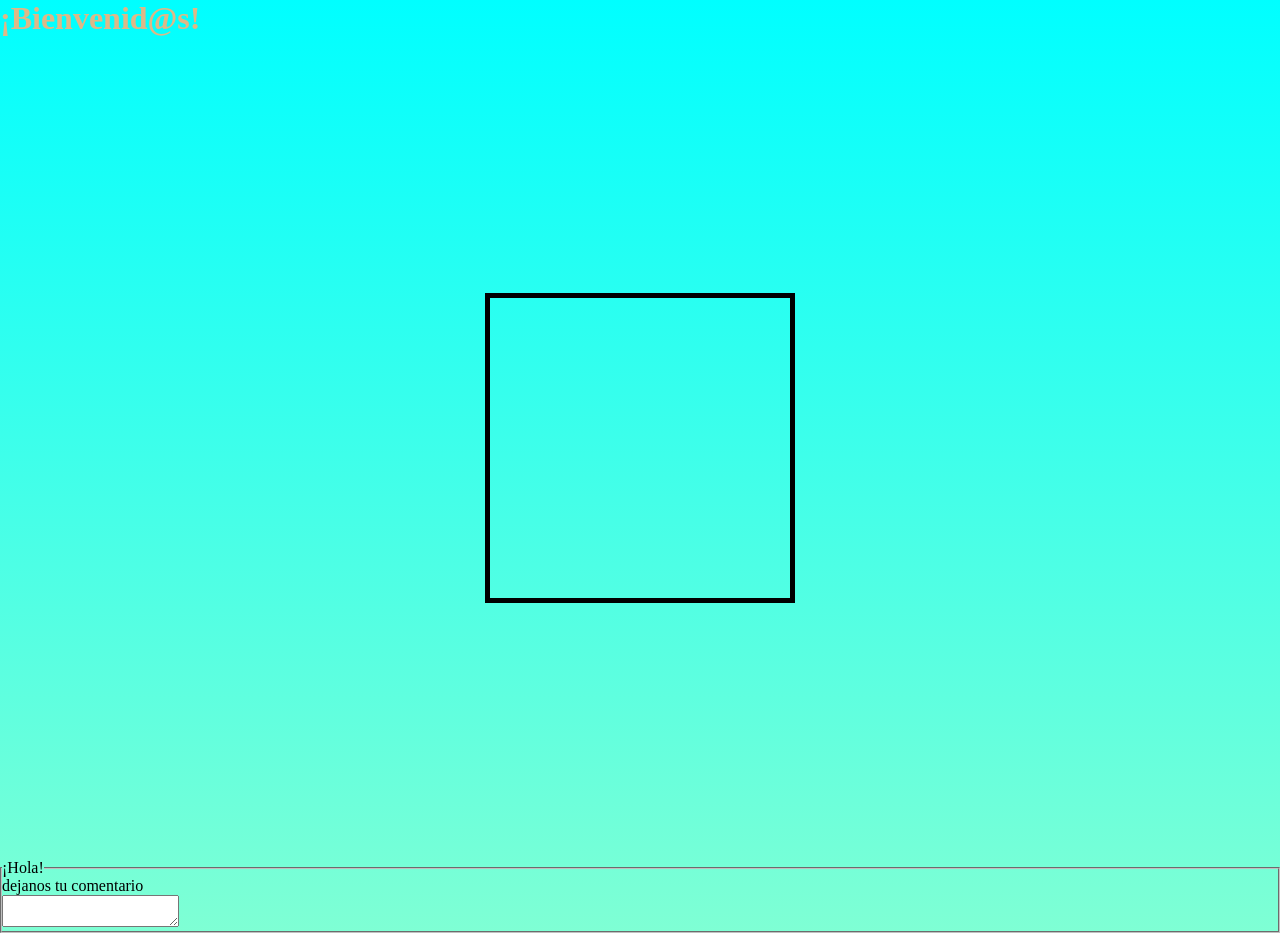
<file: index.html>
<!DOCTYPE html>
<html lang="en">
<head>
    <meta charset="UTF-8">
    <meta http-equiv="X-UA-Compatible" content="IE=edge">
    <meta name="viewport" content="width=device-width, initial-scale=1.0">
    <title> Sana's House 🏡 </title>
    <link rel="stylesheet" href="sana.css">
    <css>
</head>

<h1>¡Bienvenid@s!</h1>



<body> 
<script src="./Java.js"></script>

<main>
    <div class="fondovid"></div>


</main>

<Div clase = formularioComentarios> 
    <fieldset> <legend> ¡Hola! </legend>
        <label for "comentarios"> dejanos tu comentario </label> <br>
        <textarea name = "comentario" id = "" cols"30" rows "10"> </textarea> 

</body>


</html>
</file>
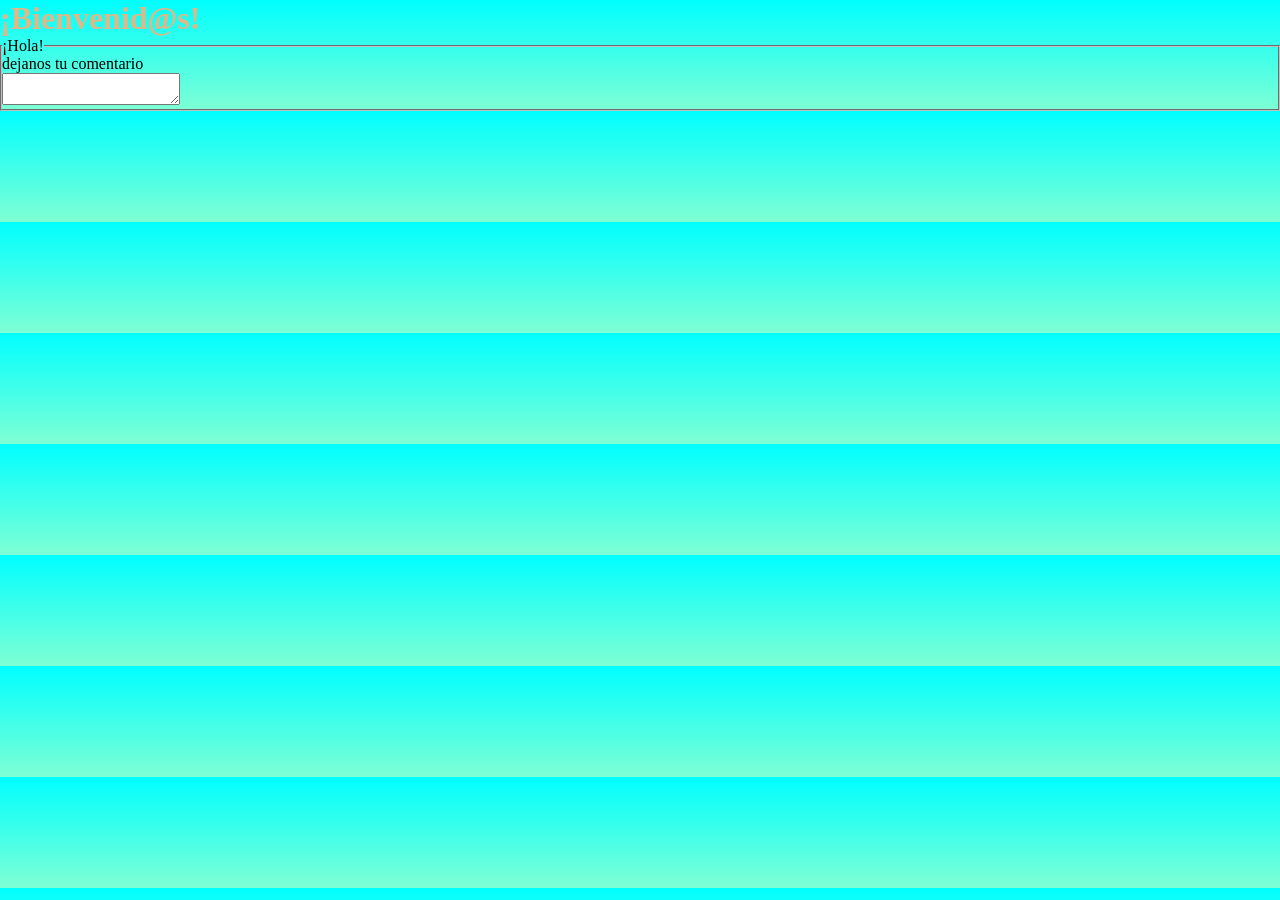
<file: sana.html>
<!DOCTYPE html>
<html lang="en">
<head>
    <meta charset="UTF-8">
    <meta http-equiv="X-UA-Compatible" content="IE=edge">
    <meta name="viewport" content="width=device-width, initial-scale=1.0">
    <title> Sana's House 🏡 </title>
    <link rel="stylesheet" href="sana.css">
    <css>
</head>

<h1>¡Bienvenid@s!</h1>



<body>
    
    <Div clase = formularioComentarios> 
        <fieldset> <legend> ¡Hola! </legend>
            <label for "comentarios"> dejanos tu comentario </label> <br>
            <textarea name = "comentario" id = "" cols"30" rows "10"> </textarea> 

<script src="./Java.js"></script>
</body>


</html>
</file>
<file: sana.css>
*
{
    margin: 0%;
    padding: 0%;
}

body {
    background: linear-gradient(to bottom, aqua, aquamarine)
}

.fondovid{
    width: 300px;
    border: solid 5px black;
    height: 300px;
    margin: 20% auto;
    display: grid;
}



h1{
    color: burlywood;
}
</file>
